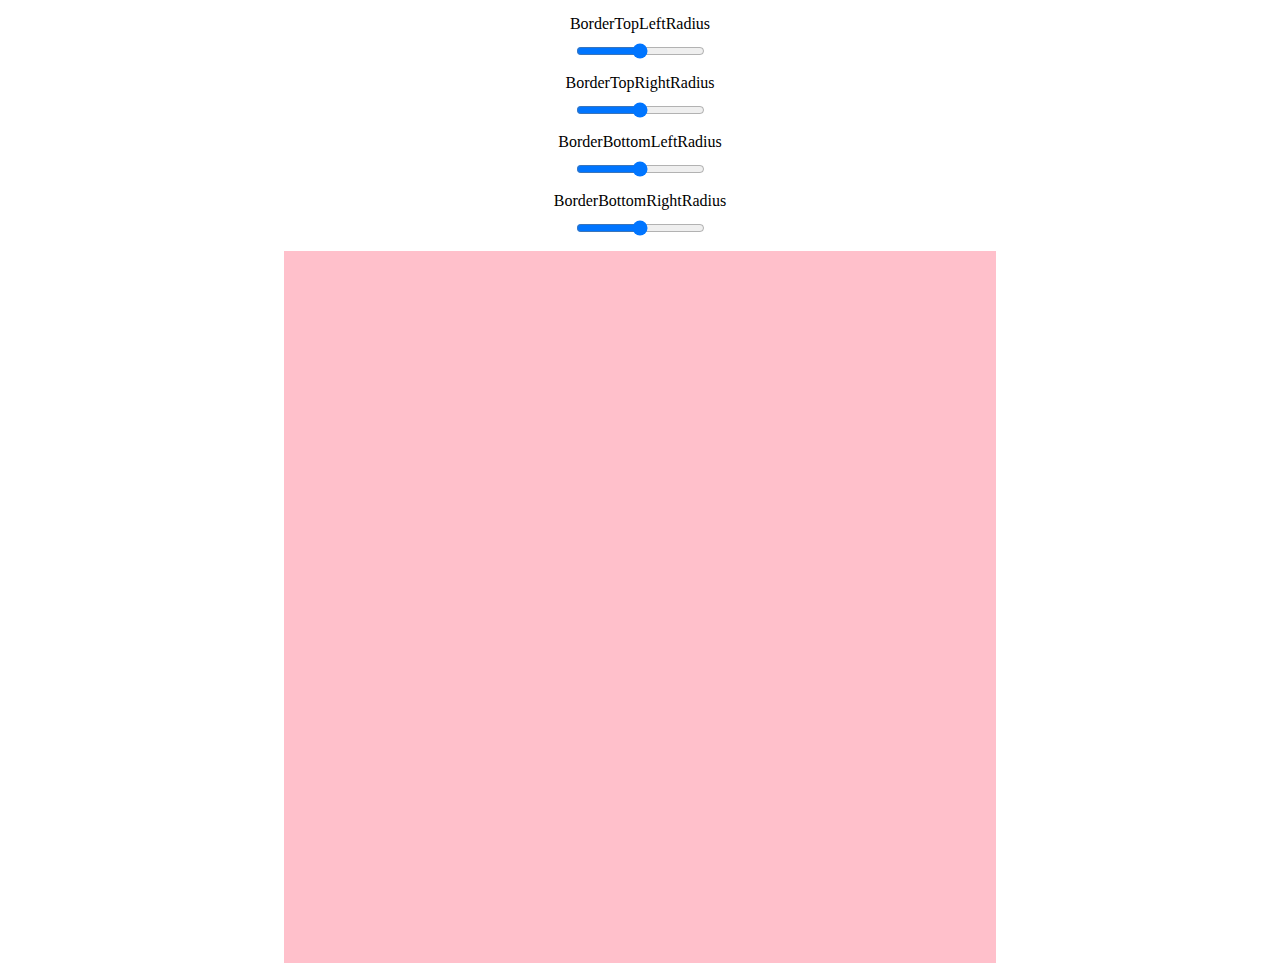
<file: test.html>
<!DOCTYPE html>
<html lang="en">
<head>
    <meta charset="UTF-8">
    <meta http-equiv="X-UA-Compatible" content="IE=edge">
    <meta name="viewport" content="width=device-width, initial-scale=1.0">
    <link rel="stylesheet" href="test.css">
    <title>Document</title>
</head>
<body>
    <label>
        BorderTopLeftRadius
        <input type="range" id="range" value="" max="712" min="1">
    </label>
    <label>
        BorderTopRightRadius
        <input type="range" id="range2" value="" max="712" min="1">
    </label>
    <label>
        BorderBottomLeftRadius
        <input type="range" id="range3" value="" max="712" min="1">
    </label>
    <label>
        BorderBottomRightRadius
        <input type="range" id="range4" value="" max="712" min="1">
    </label>
    <div id="cube"></div>
    <script src="test.js"></script>
</body>
</html>
</file>
<file: test.css>
div {
    height: 712px;
    width: 712px;
    background: pink;
    margin: auto;
}

input {
    text-align: center;
    display: block;
    margin: 10px auto;
} 

label {
    display: block;
    margin: 15px;
    text-align: center;
}
</file>
